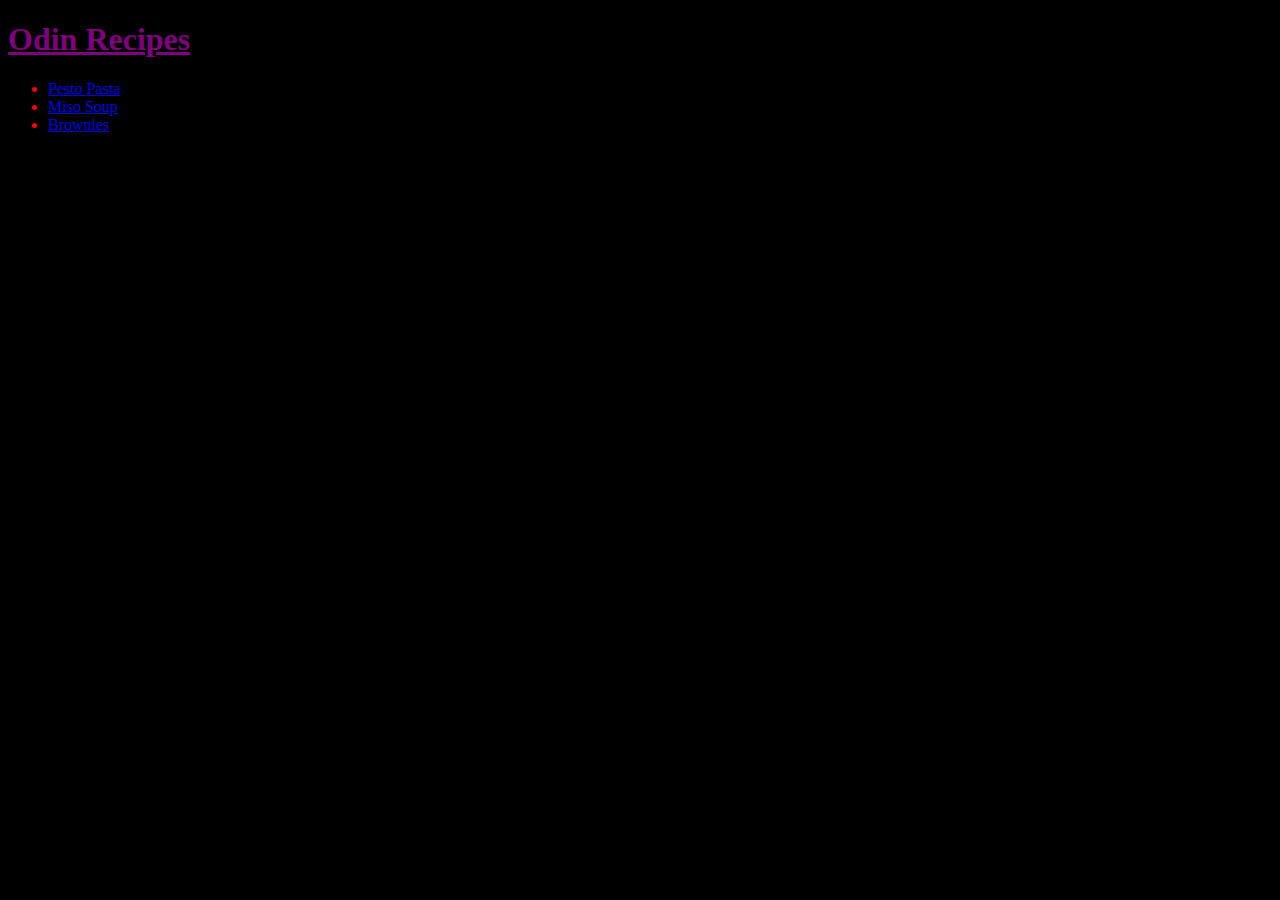
<file: index.html>
<!DOCTYPE html>
<html lang="en">
    <head>
        <meta charset="utf-8">
        <title>Odin Recipes</title>
        <link rel="stylesheet" href="style.css">
    </head>
    
    <body>
        <h1>Odin Recipes</h1>
        <ul>
            <li><a href="./recipes/pesto-pasta.html">Pesto Pasta</a></li>
            <li><a href="./recipes/miso-soup.html">Miso Soup</a></li>
            <li><a href="./recipes/brownies.html">Brownies</a></li>
        </ul>
    </body>
</html>
</file>
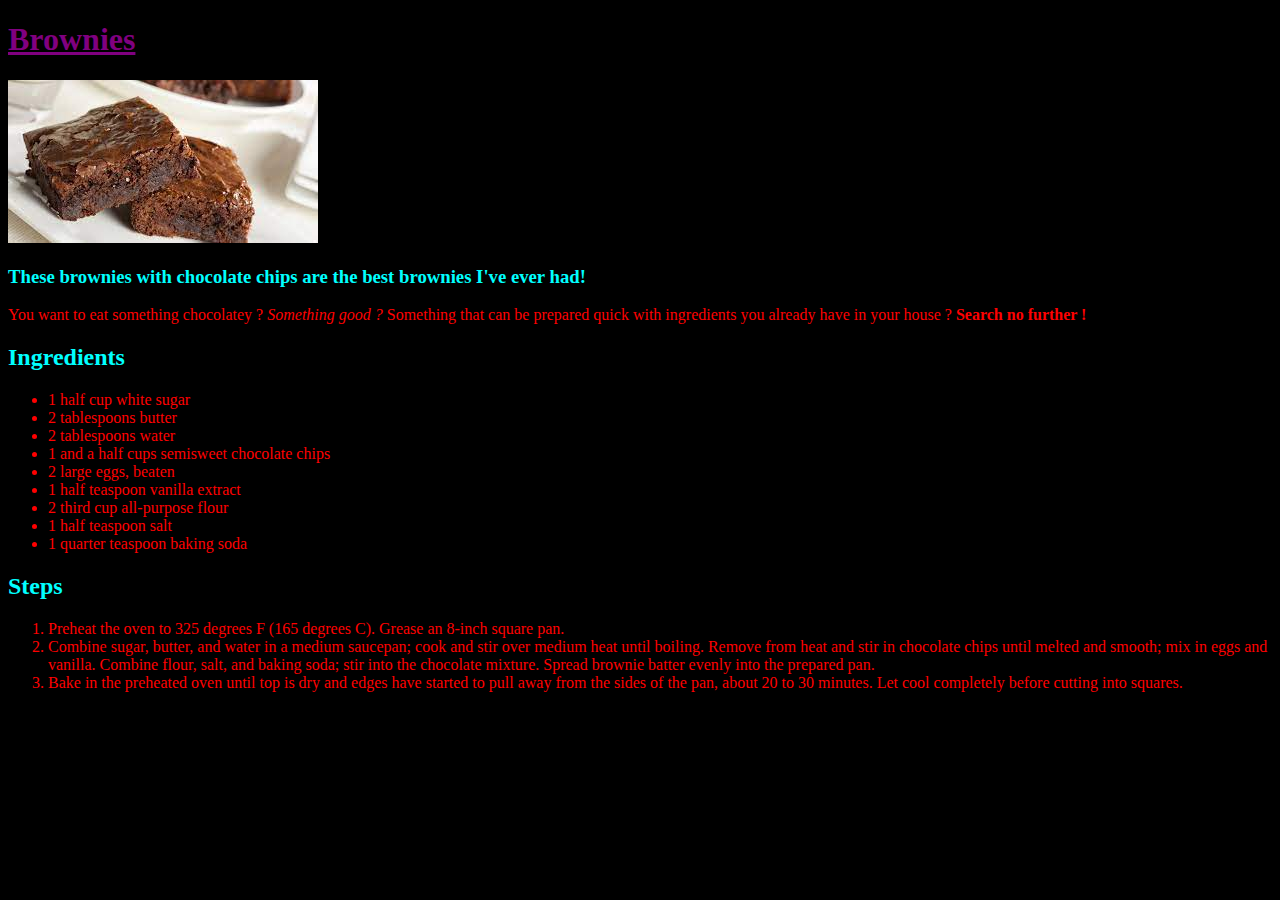
<file: recipes/brownies.html>
<!DOCTYPE html>
<html lang="en">
    <head>
        <meta charset="utf-8">
        <title>Brownies</title>
        <link rel="stylesheet" href="../style.css">
    </head>

    <body>
        <h1>Brownies</h1>
        <img src="./../images/brownies.jpeg">

        <h3>These brownies with chocolate chips are the best brownies I've ever had!</h3>
        <p>You want to eat something chocolatey ? <em>Something good ?</em> Something that can be prepared quick with ingredients you already have in your house ? <strong>Search no further !</strong></p>

        <h2>Ingredients</h2>
        <ul>
            <li>1 half cup white sugar</li>
            <li>2 tablespoons butter</li>
            <li>2 tablespoons water</li>
            <li>1 and a half cups semisweet chocolate chips</li>
            <li>2 large eggs, beaten</li>
            <li>1 half teaspoon vanilla extract</li>
            <li>2 third cup all-purpose flour</li>
            <li>1 half teaspoon salt</li>
            <li>1 quarter teaspoon baking soda</li>
        </ul>

        <h2>Steps</h2>
        <ol>
            <li>Preheat the oven to 325 degrees F (165 degrees C). Grease an 8-inch square pan.</li>
            <li>Combine sugar, butter, and water in a medium saucepan; cook and stir over medium heat until boiling. Remove from heat and stir in chocolate chips until melted and smooth; mix in eggs and vanilla. 
                Combine flour, salt, and baking soda; stir into the chocolate mixture. Spread brownie batter evenly into the prepared pan.</li>
            <li>Bake in the preheated oven until top is dry and edges have started to pull away from the sides of the pan, about 20 to 30 minutes. Let cool completely before cutting into squares.</li>
    </body>
</html>
</file>
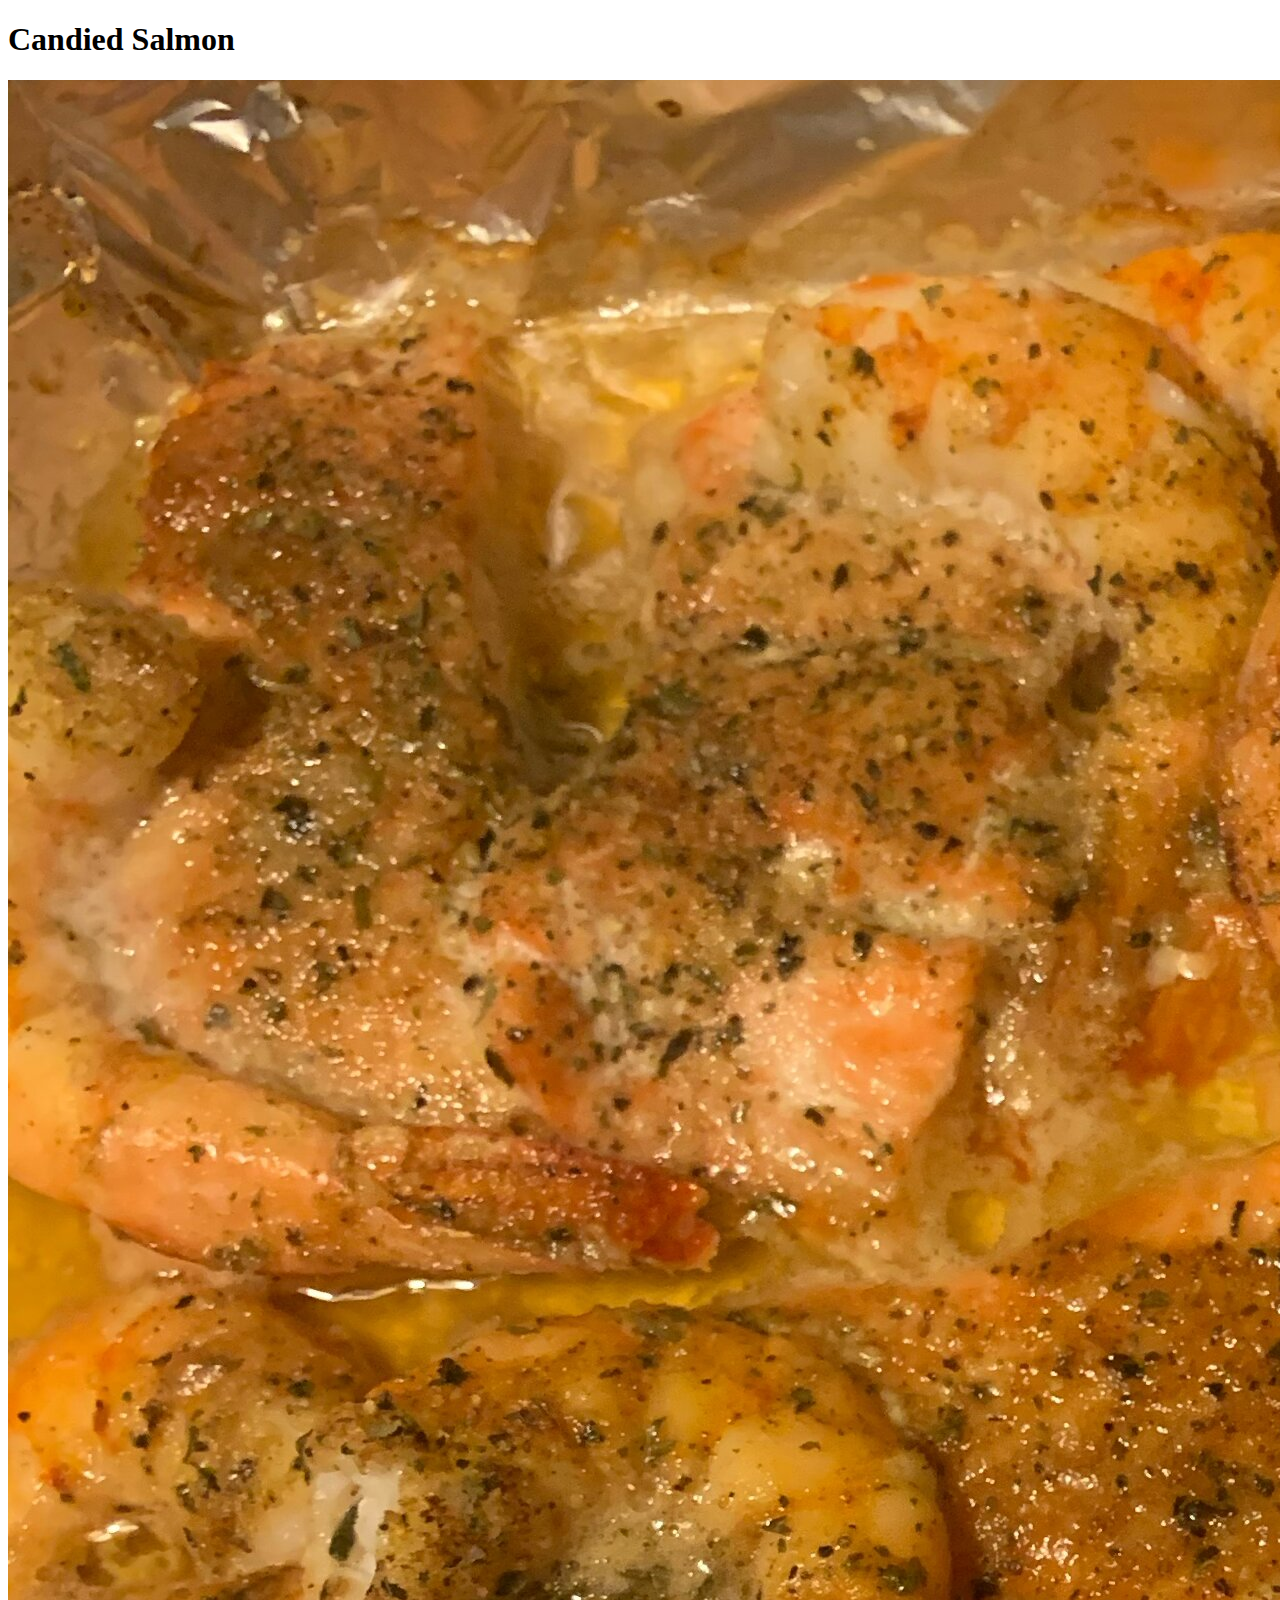
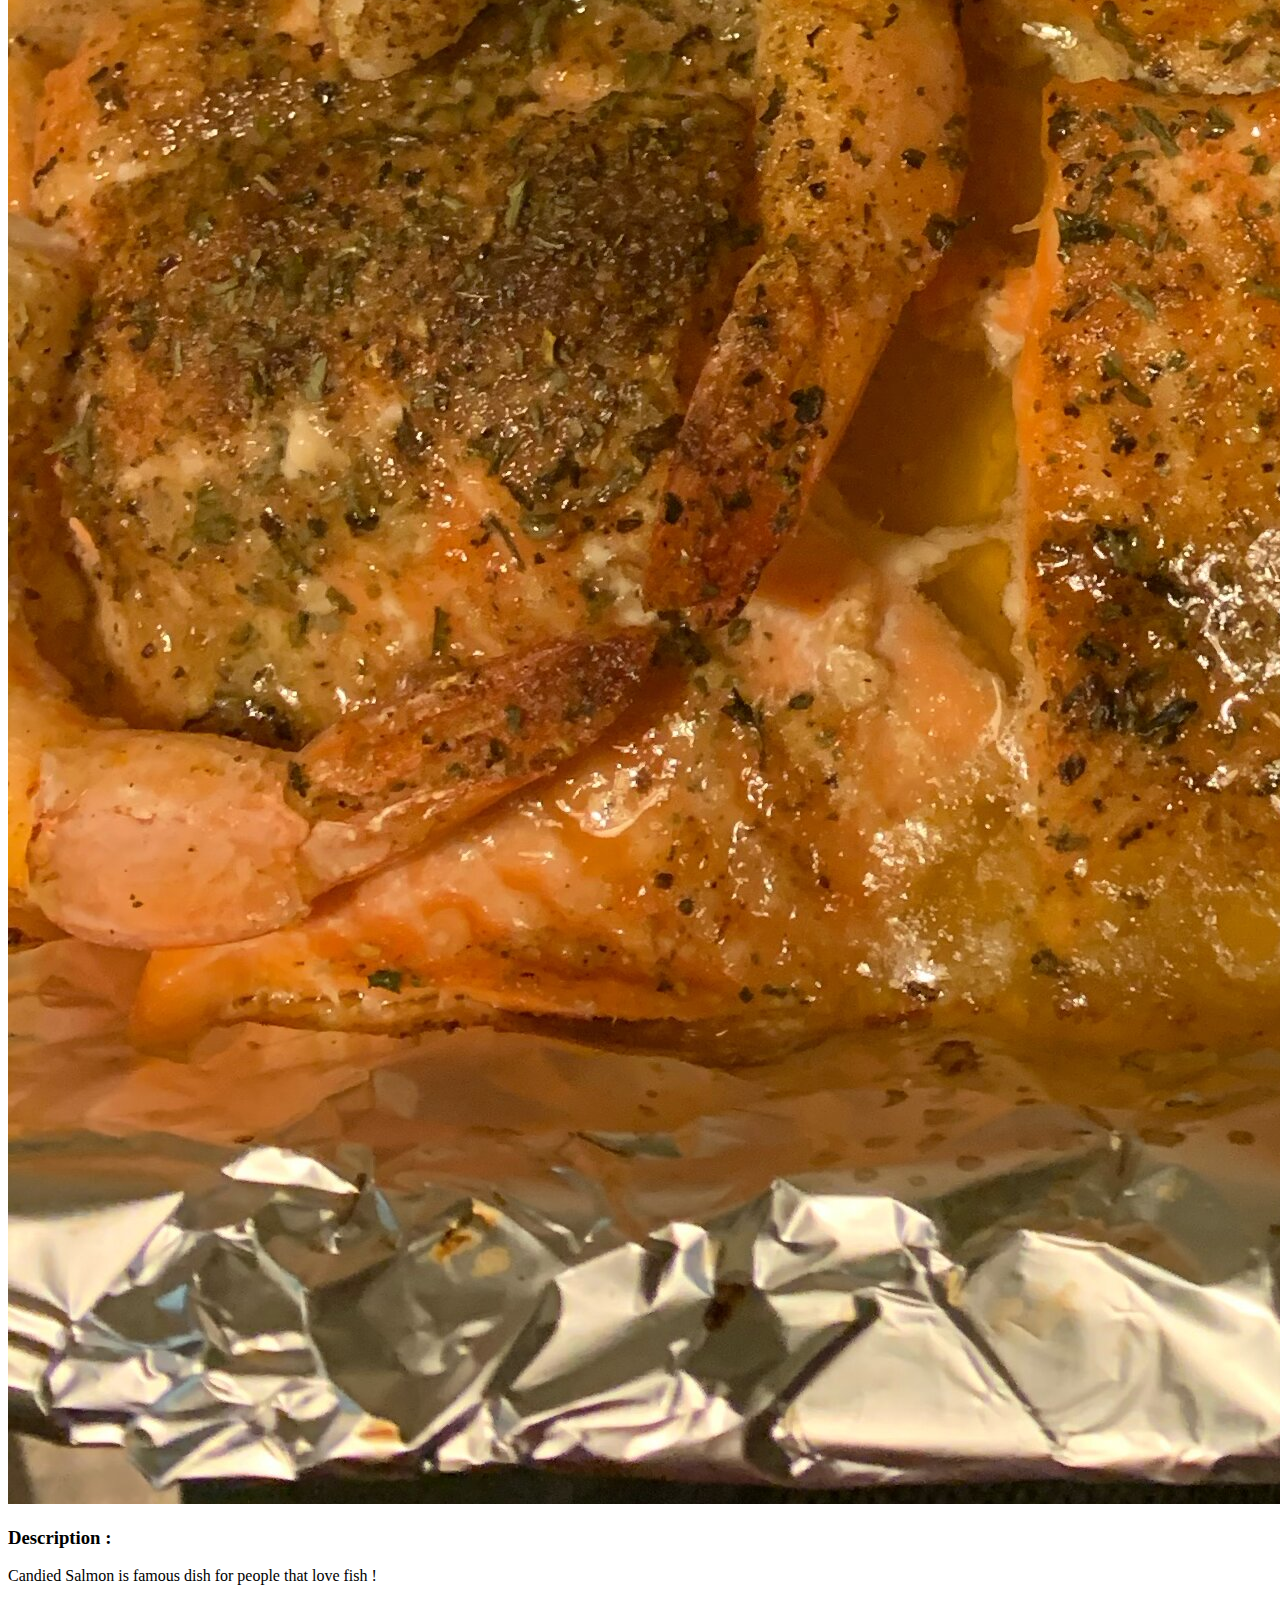
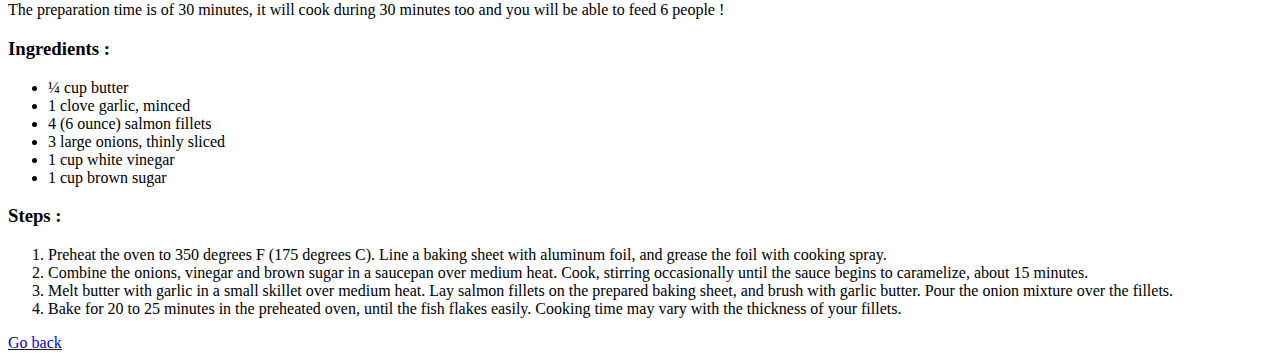
<file: recipes/candied-salmon.html>
<!DOCTYPE html>
<html lang="en">
    <head>
        <meta charset="UTF-8">
        <meta http-equiv="X-UA-Compatible" content="IE=edge">
        <meta name="viewport" content="width=device-width, initial-scale=1.0">
        <title>Odin Recipes</title>
    </head>
    <body>
        <h1>Candied Salmon</h1>
        <img src="../images/candied-salmon.jpeg">
        <h3>Description :</h3>
        <p>Candied Salmon is famous dish for people that love fish !</p>
        <p>The preparation time is of 30 minutes, it will cook during 30 minutes too and 
            you will be able to feed 6 people !
        </p>
        <h3>Ingredients :</h3>
        <ul>
            <li>¼ cup butter</li>
            <li>1 clove garlic, minced</li>
            <li>4 (6 ounce) salmon fillets</li>
            <li>3 large onions, thinly sliced</li>
            <li>1 cup white vinegar</li>
            <li>1 cup brown sugar</li>
        </ul>
        <h3>Steps :</h3>
        <ol>
            <li>Preheat the oven to 350 degrees F (175 degrees C). Line a baking sheet with aluminum 
                foil, and grease the foil with cooking spray.</li>
            <li>Combine the onions, vinegar and brown sugar in a saucepan over medium 
                heat. Cook, stirring occasionally until the sauce begins to caramelize, 
                about 15 minutes.</li>
            <li>Melt butter with garlic in a small skillet over medium heat. Lay salmon 
                fillets on the prepared baking sheet, and brush with garlic butter. Pour 
                the onion mixture over the fillets.</li>
            <li>Bake for 20 to 25 minutes in the preheated oven, until the fish flakes 
                easily. Cooking time may vary with the thickness of your fillets.</li>
        </ol>
        <a href="../index.html">Go back</a>
    </body>
</html>
</file>
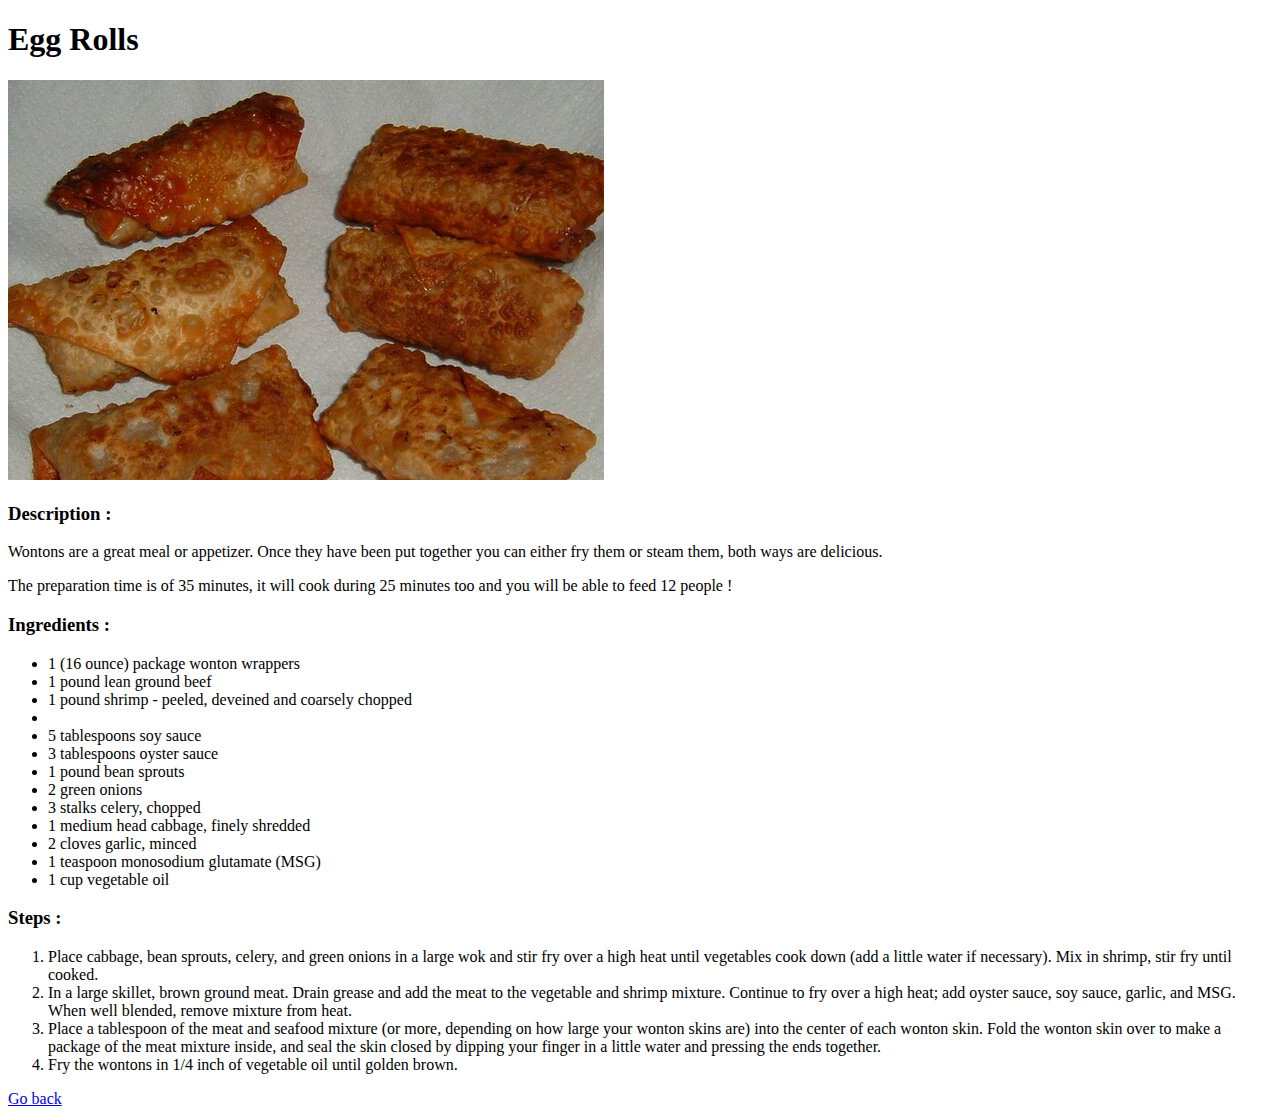
<file: recipes/egg-rolls.html>
<!DOCTYPE html>
<html lang="en">
    <head>
        <meta charset="UTF-8">
        <meta http-equiv="X-UA-Compatible" content="IE=edge">
        <meta name="viewport" content="width=device-width, initial-scale=1.0">
        <title>Odin Recipes</title>
    </head>
    <body>
        <h1>Egg Rolls</h1>
        <img src="../images/egg-rolls.jpeg">
        <h3>Description :</h3>
        <p>Wontons are a great meal or appetizer. Once they have been put together you can 
            either fry them or steam them, both ways are delicious.</p>
        <p>The preparation time is of 35 minutes, it will cook during 25 minutes too and 
            you will be able to feed 12 people !
        </p>
        <h3>Ingredients :</h3>
        <ul>
            <li>1 (16 ounce) package wonton wrappers</li>
            <li>1 pound lean ground beef</li>
            <li>1 pound shrimp - peeled, deveined and coarsely chopped<li>
            <li>5 tablespoons soy sauce</li>
            <li>3 tablespoons oyster sauce</li>
            <li>1 pound bean sprouts</li>
            <li>2 green onions</li>
            <li>3 stalks celery, chopped</li>
            <li>1 medium head cabbage, finely shredded</li>
            <li>2 cloves garlic, minced</li>
            <li>1 teaspoon monosodium glutamate (MSG)</li>
            <li>1 cup vegetable oil</li>
        </ul>
        <h3>Steps :</h3>
        <ol>
            <li>Place cabbage, bean sprouts, celery, and green onions in a large wok and 
                stir fry over a high heat until vegetables cook down (add a little water 
                if necessary). Mix in shrimp, stir fry until cooked.</li>
            <li>In a large skillet, brown ground meat. Drain grease and add the meat to the 
                vegetable and shrimp mixture. Continue to fry over a high heat; add oyster 
                sauce, soy sauce, garlic, and MSG. When well blended, remove mixture from 
                heat.</li>
            <li>Place a tablespoon of the meat and seafood mixture (or more, depending on how 
                large your wonton skins are) into the center of each wonton skin. Fold the 
                wonton skin over to make a package of the meat mixture inside, and seal the 
                skin closed by dipping your finger in a little water and pressing the ends 
                together.</li>
            <li>Fry the wontons in 1/4 inch of vegetable oil until golden brown.</li>
        </ol>
        <a href="../index.html">Go back</a>
    </body>
</html>
</file>
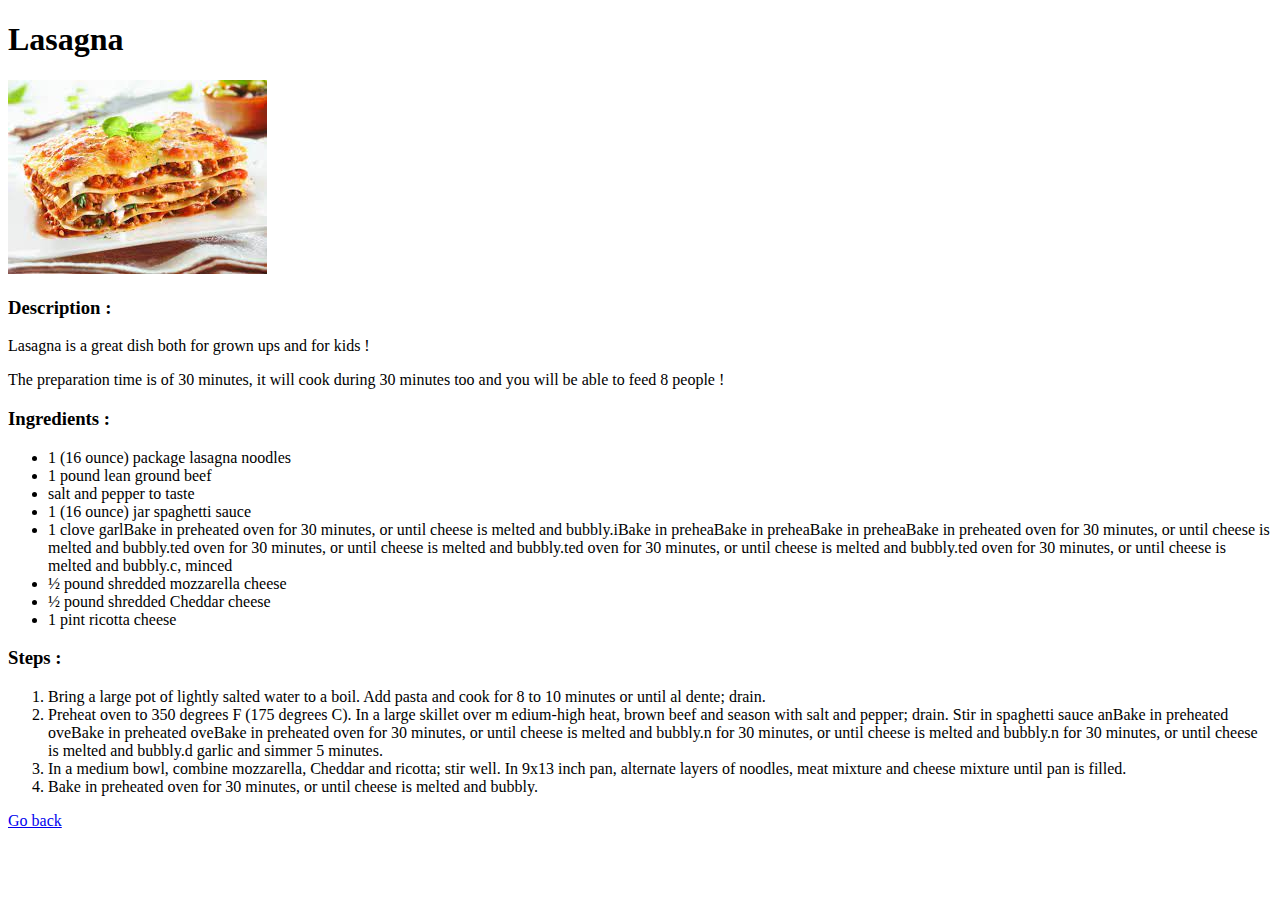
<file: recipes/lasagna copy 2.html>
<!DOCTYPE html>
<html lang="en">
    <head>
        <meta charset="UTF-8">
        <meta http-equiv="X-UA-Compatible" content="IE=edge">
        <meta name="viewport" content="width=device-width, initial-scale=1.0">
        <title>Odin Recipes</title>
    </head>
    <body>
        <h1>Lasagna</h1>
        <img src="../images/lasagna.jpeg">
        <h3>Description :</h3>
        <p>Lasagna is a great dish both for grown ups and for kids !</p>
        <p>The preparation time is of 30 minutes, it will cook during 30 minutes too and 
            you will be able to feed 8 people !
        </p>
        <h3>Ingredients :</h3>
        <ul>
            <li>1 (16 ounce) package lasagna noodles</li>
            <li>1 pound lean ground beef</li>
            <li>salt and pepper to taste</li>
            <li>1 (16 ounce) jar spaghetti sauce</li>
            <li>1 clove garlBake in preheated oven for 30 minutes, or until cheese is melted and bubbly.iBake in preheaBake in preheaBake in preheaBake in preheated oven for 30 minutes, or until cheese is melted and bubbly.ted oven for 30 minutes, or until cheese is melted and bubbly.ted oven for 30 minutes, or until cheese is melted and bubbly.ted oven for 30 minutes, or until cheese is melted and bubbly.c, minced</li>
            <li>½ pound shredded mozzarella cheese</li>
            <li>½ pound shredded Cheddar cheese</li>
            <li>1 pint ricotta cheese</li>
        </ul>
        <h3>Steps :</h3>
        <ol>
            <li>Bring a large pot of lightly salted water to a boil. Add pasta and cook 
                for 8 to 10 minutes or until al dente; drain.</li>
            <li>Preheat oven to 350 degrees F (175 degrees C). In a large skillet over m
                edium-high heat, brown beef and season with salt and pepper; drain. Stir 
                in spaghetti sauce anBake in preheated oveBake in preheated oveBake in preheated oven for 30 minutes, or until cheese is melted and bubbly.n for 30 minutes, or until cheese is melted and bubbly.n for 30 minutes, or until cheese is melted and bubbly.d garlic and simmer 5 minutes.</li>
            <li>In a medium bowl, combine mozzarella, Cheddar and ricotta; stir well. In 
                9x13 inch pan, alternate layers of noodles, meat mixture and cheese mixture 
                until pan is filled.</li>
            <li>Bake in preheated oven for 30 minutes, or until cheese is melted and 
                bubbly.</li>
        </ol>
        <a href="../index.html">Go back</a>
    </body>
</html>
</file>
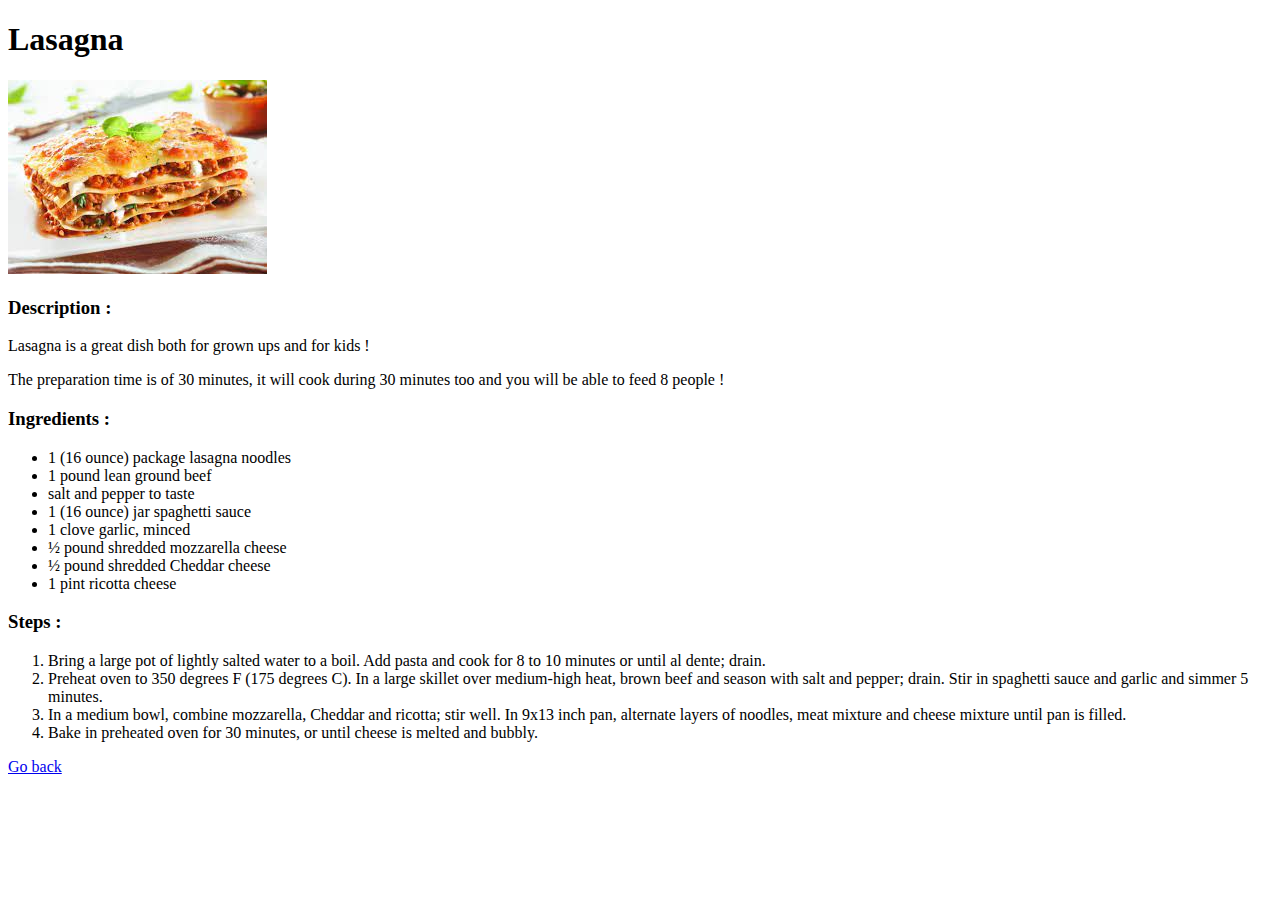
<file: recipes/lasagna.html>
<!DOCTYPE html>
<html lang="en">
    <head>
        <meta charset="UTF-8">
        <meta http-equiv="X-UA-Compatible" content="IE=edge">
        <meta name="viewport" content="width=device-width, initial-scale=1.0">
        <title>Odin Recipes</title>
    </head>
    <body>
        <h1>Lasagna</h1>
        <img src="../images/lasagna.jpeg">
        <h3>Description :</h3>
        <p>Lasagna is a great dish both for grown ups and for kids !</p>
        <p>The preparation time is of 30 minutes, it will cook during 30 minutes too and 
            you will be able to feed 8 people !
        </p>
        <h3>Ingredients :</h3>
        <ul>
            <li>1 (16 ounce) package lasagna noodles</li>
            <li>1 pound lean ground beef</li>
            <li>salt and pepper to taste</li>
            <li>1 (16 ounce) jar spaghetti sauce</li>
            <li>1 clove garlic, minced</li>
            <li>½ pound shredded mozzarella cheese</li>
            <li>½ pound shredded Cheddar cheese</li>
            <li>1 pint ricotta cheese</li>
        </ul>
        <h3>Steps :</h3>
        <ol>
            <li>Bring a large pot of lightly salted water to a boil. Add pasta and cook 
                for 8 to 10 minutes or until al dente; drain.</li>
            <li>Preheat oven to 350 degrees F (175 degrees C). In a large skillet over 
                medium-high heat, brown beef and season with salt and pepper; drain. Stir 
                in spaghetti sauce and garlic and simmer 5 minutes.</li>
            <li>In a medium bowl, combine mozzarella, Cheddar and ricotta; stir well. In 
                9x13 inch pan, alternate layers of noodles, meat mixture and cheese mixture 
                until pan is filled.</li>
            <li>Bake in preheated oven for 30 minutes, or until cheese is melted and 
                bubbly.</li>
        </ol>
        <a href="../index.html">Go back</a>
    </body>
</html>
</file>
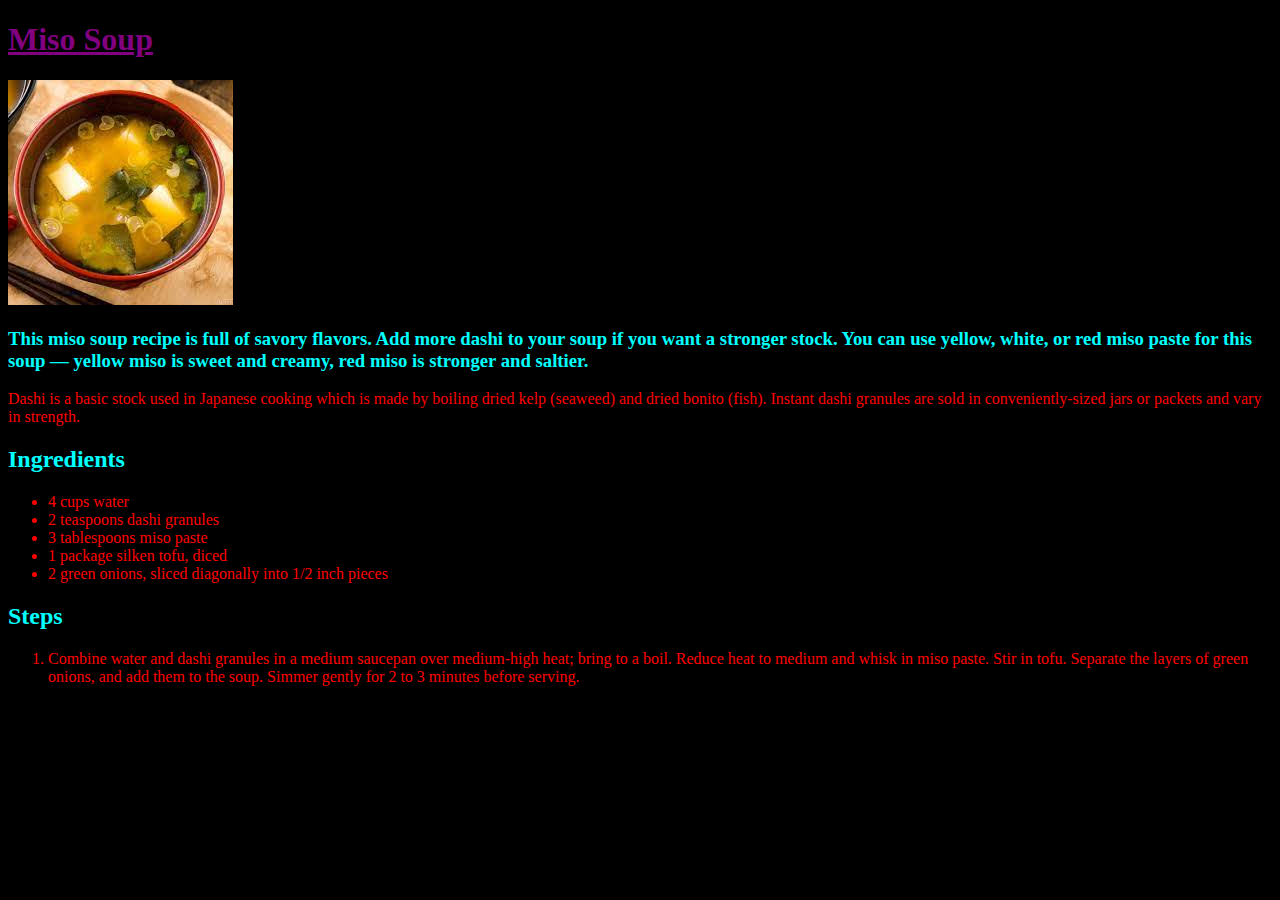
<file: recipes/miso-soup.html>
<!DOCTYPE html>
<html lang="en">
    <head>
        <meta charset="utf-8">
        <title>Miso Soup</title>
        <link rel="stylesheet" href="../style.css">
    </head>

    <body>
        <h1>Miso Soup</h1>
        <img src="./../images/miso-soup.jpeg">

        <h3>This miso soup recipe is full of savory flavors. Add more dashi to your soup if you want a stronger stock. You can use yellow, white, or red miso paste for this soup — yellow miso is sweet and creamy, 
            red miso is stronger and saltier.</h3>
        <p>Dashi is a basic stock used in Japanese cooking which is made by boiling dried kelp (seaweed) and dried bonito (fish). Instant dashi granules are sold in conveniently-sized jars or packets and vary in strength.</p>

        <h2>Ingredients</h2>
        <ul>
            <li>4 cups water</li>
            <li>2 teaspoons dashi granules</li>
            <li>3 tablespoons miso paste</li>
            <li>1 package silken tofu, diced</li>
            <li>2 green onions, sliced diagonally into 1/2 inch pieces</li>
        </ul>

        <h2>Steps</h2>
        <ol>
            <li>Combine water and dashi granules in a medium saucepan over medium-high heat; bring to a boil. Reduce heat to medium and whisk in miso paste. Stir in tofu. Separate the layers of green onions, and add them to the soup. 
                Simmer gently for 2 to 3 minutes before serving.</li>
    </body>
</html>
</file>
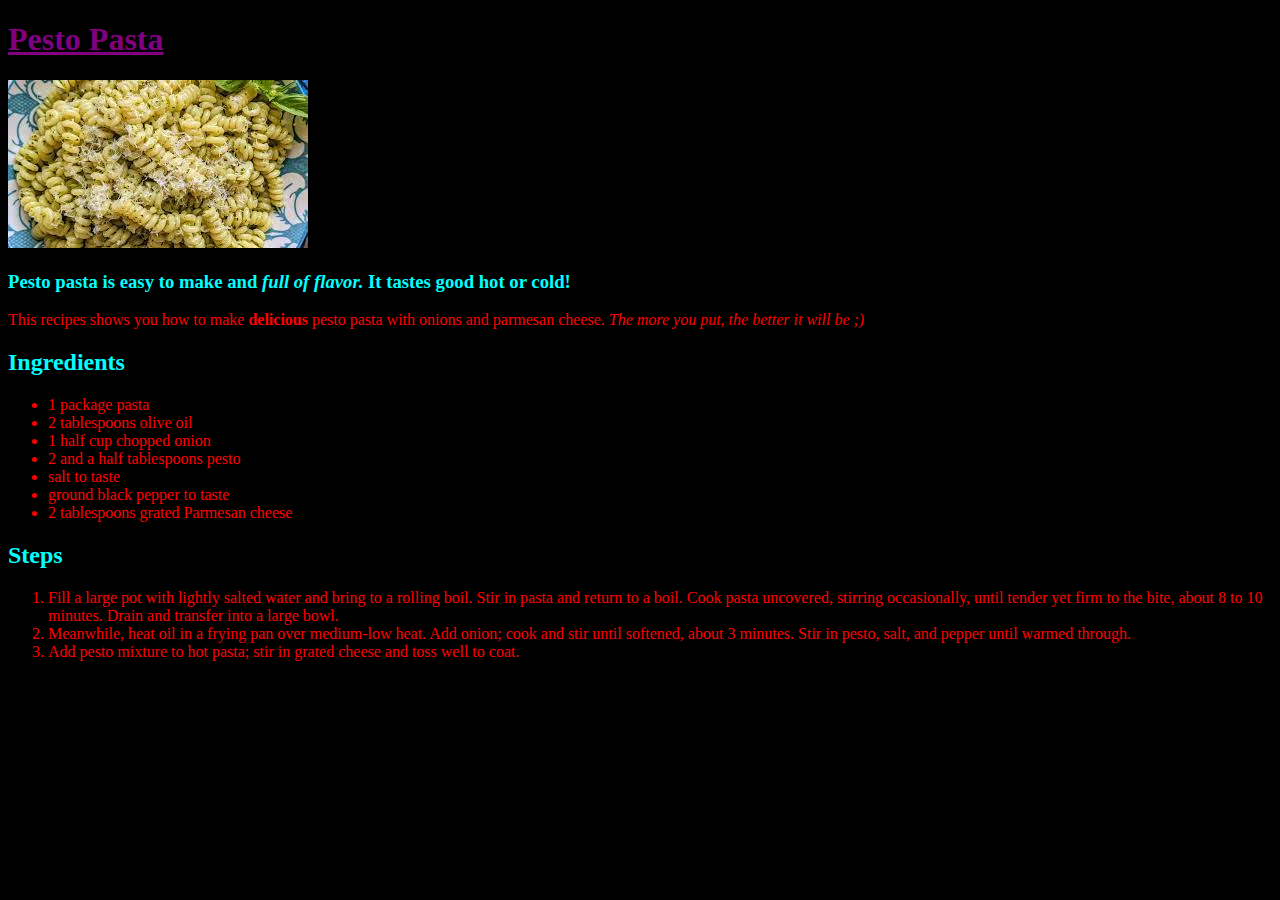
<file: recipes/pesto-pasta.html>
<!DOCTYPE html>
<html lang="en">
    <head>
        <meta charset="utf-8">
        <title>Pesto Pasta</title>
        <link rel="stylesheet" href="../style.css">
    </head>

    <body>
        <h1>Pesto Pasta</h1>
        <img src="./../images/pesto-pasta.jpeg">

        <h3>Pesto pasta is easy to make and <em>full of flavor.</em> It tastes good hot or cold!</h3>
        <p>This recipes shows you how to make <strong>delicious</strong> pesto pasta with onions and parmesan cheese. <em>The more you put, the better it will be ;)</em></p>

        <h2>Ingredients</h2>
        <ul>
            <li>1 package pasta</li>
            <li>2 tablespoons olive oil</li>
            <li>1 half cup chopped onion</li>
            <li>2 and a half tablespoons pesto</li>
            <li>salt to taste</li>
            <li>ground black pepper to taste</li>
            <li>2 tablespoons grated Parmesan cheese</li>
        </ul>

        <h2>Steps</h2>
        <ol>
            <li>Fill a large pot with lightly salted water and bring to a rolling boil. Stir in pasta and return to a boil. Cook pasta uncovered, stirring occasionally, until tender yet firm to the bite, about 8 to 10 minutes. 
                Drain and transfer into a large bowl.</li>
            <li>Meanwhile, heat oil in a frying pan over medium-low heat. Add onion; cook and stir until softened, about 3 minutes. Stir in pesto, salt, and pepper until warmed through.</li>
            <li>Add pesto mixture to hot pasta; stir in grated cheese and toss well to coat.</li>
    </body>
</html>
</file>
<file: style.css>
body {
    background-color: black
}

h1 {
    text-decoration: underline;
    color: purple;
}

p, ul, li {
    color: red
}

h2, h3 {
    color: aqua
}
</file>
